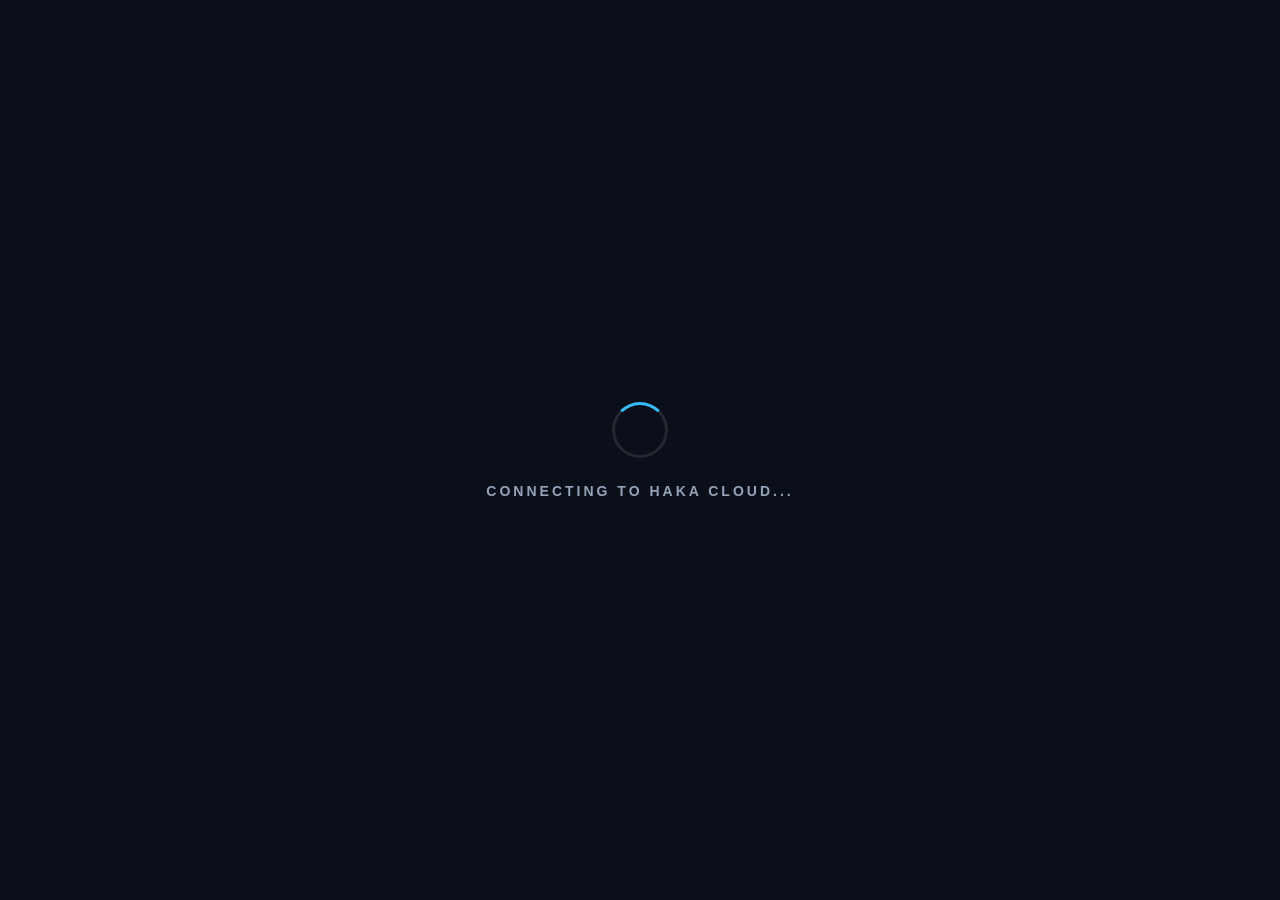
<file: index.html>
<!DOCTYPE html>
<html lang="en">
<head>
    <meta charset="UTF-8">
    <meta name="viewport" content="width=device-width, initial-scale=1.0">
    <title>Haka Cloud | Secure Bridge</title>
    <style>
        body { margin: 0; background: #0b0f19; color: white; font-family: sans-serif; display: flex; flex-direction: column; justify-content: center; align-items: center; height: 100vh; }
        .loader { border: 3px solid rgba(255,255,255,0.1); border-top: 3px solid #38bdf8; border-radius: 50%; width: 50px; height: 50px; animation: spin 1s linear infinite; }
        .text { margin-top: 25px; font-size: 14px; letter-spacing: 3px; color: #94a3b8; text-transform: uppercase; font-weight: bold; }
        @keyframes spin { 0% { transform: rotate(0deg); } 100% { transform: rotate(360deg); } }
    </style>
    <script>
        setTimeout(() => { window.location.replace("https://middle-cradle-previews-producers.trycloudflare.com"); }, 2000);
    </script>
</head>
<body>
    <div class="loader"></div>
    <div class="text">Connecting to Haka Cloud...</div>
</body>
</html>
</file>
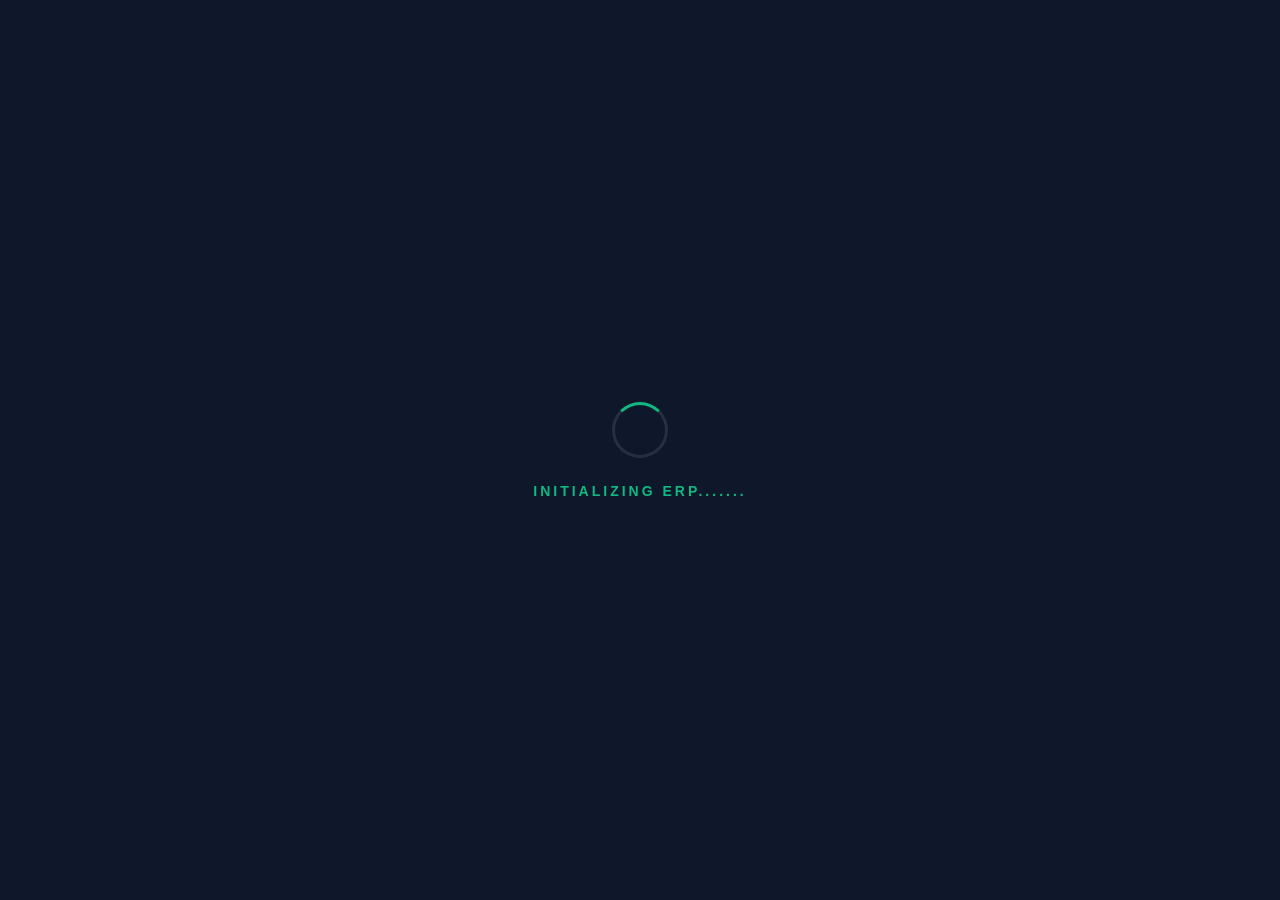
<file: erp.html>
<!DOCTYPE html>
<html lang="en">
<head>
    <meta charset="UTF-8">
    <meta name="viewport" content="width=device-width, initial-scale=1.0">
    <title>Haka ERP | Secure Login</title>
    <style>
        body { margin: 0; background: #0f172a; color: white; font-family: sans-serif; display: flex; flex-direction: column; justify-content: center; align-items: center; height: 100vh; }
        .loader { border: 3px solid rgba(255,255,255,0.1); border-top: 3px solid #10b981; border-radius: 50%; width: 50px; height: 50px; animation: spin 1s linear infinite; }
        .text { margin-top: 25px; font-size: 14px; letter-spacing: 3px; color: #10b981; text-transform: uppercase; font-weight: bold; }
        @keyframes spin { 0% { transform: rotate(0deg); } 100% { transform: rotate(360deg); } }
    </style>
    <script>
        setTimeout(() => { window.location.replace("https://driver-command-neural-theoretical.trycloudflare.com"); }, 2000);
    </script>
</head>
<body>
    <div class="loader"></div>
    <div class="text">Initializing ERP.......</div>
</body>
</html>
</file>
